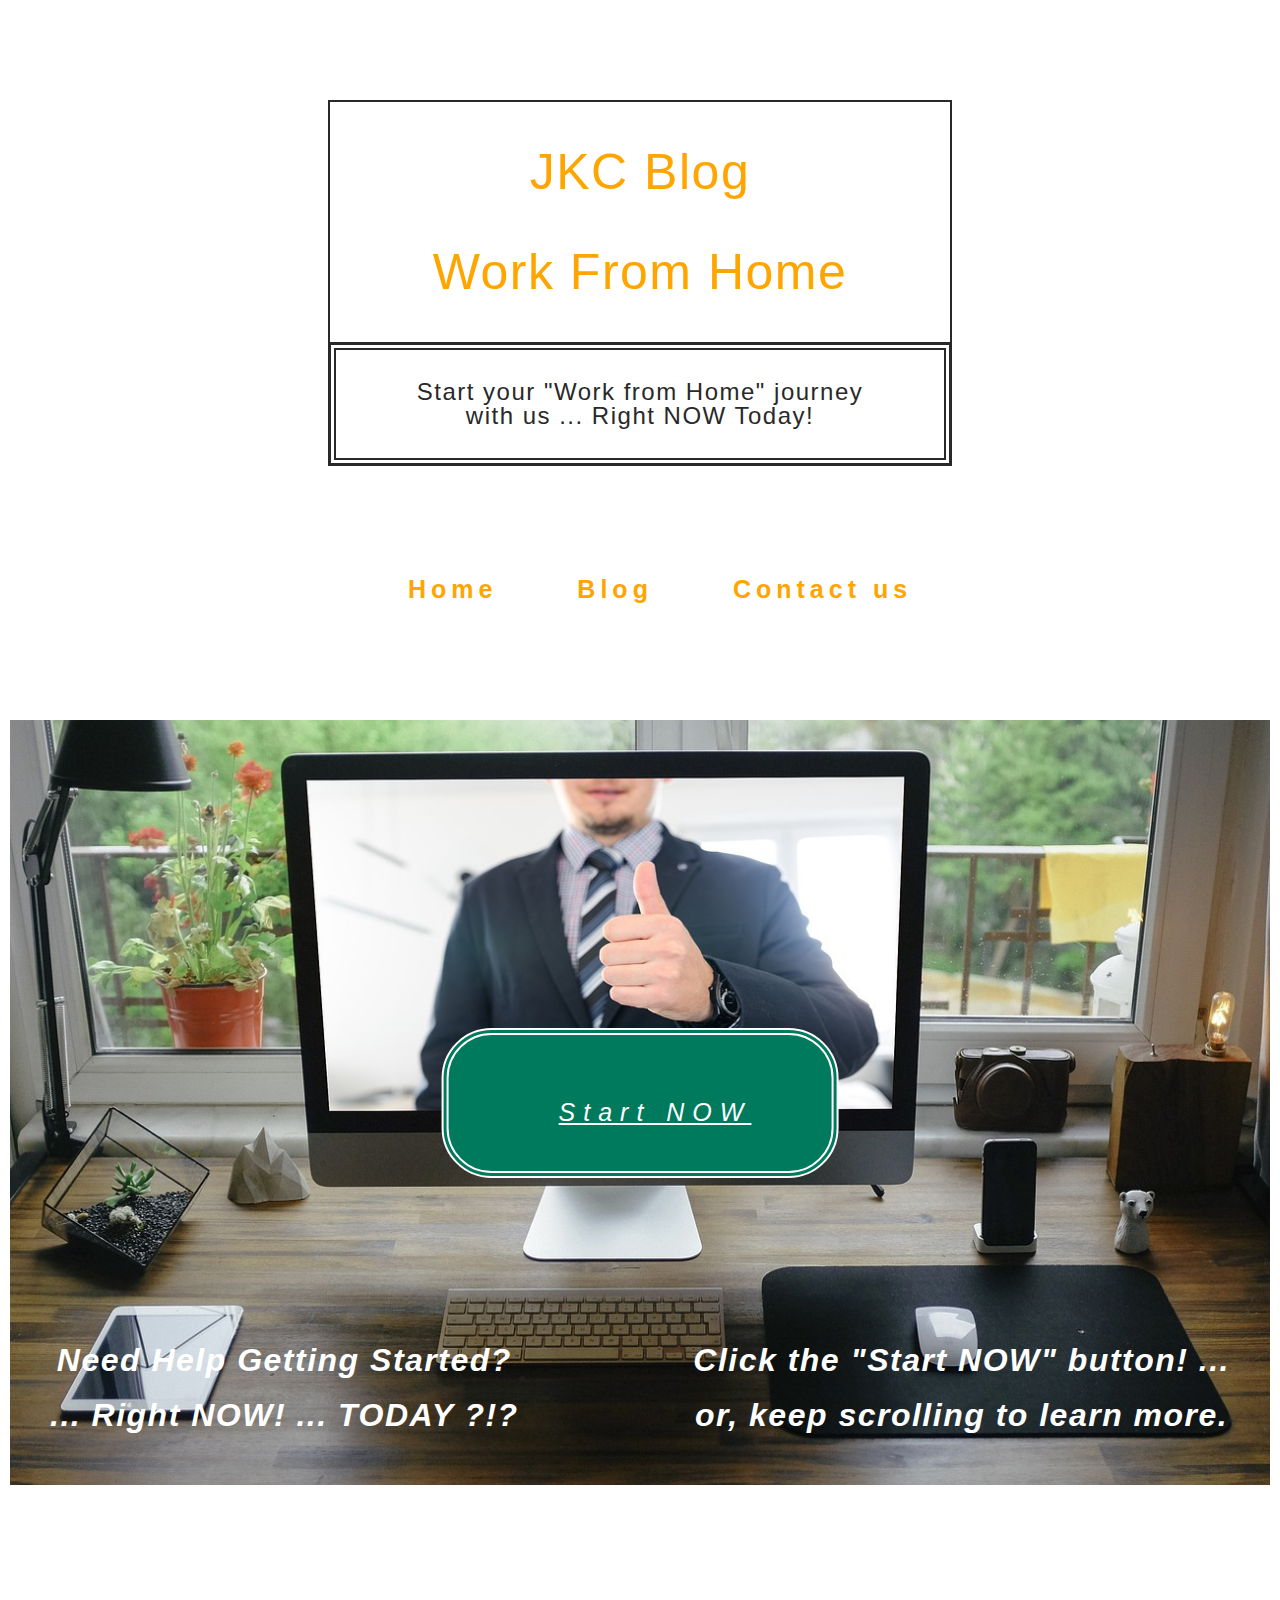
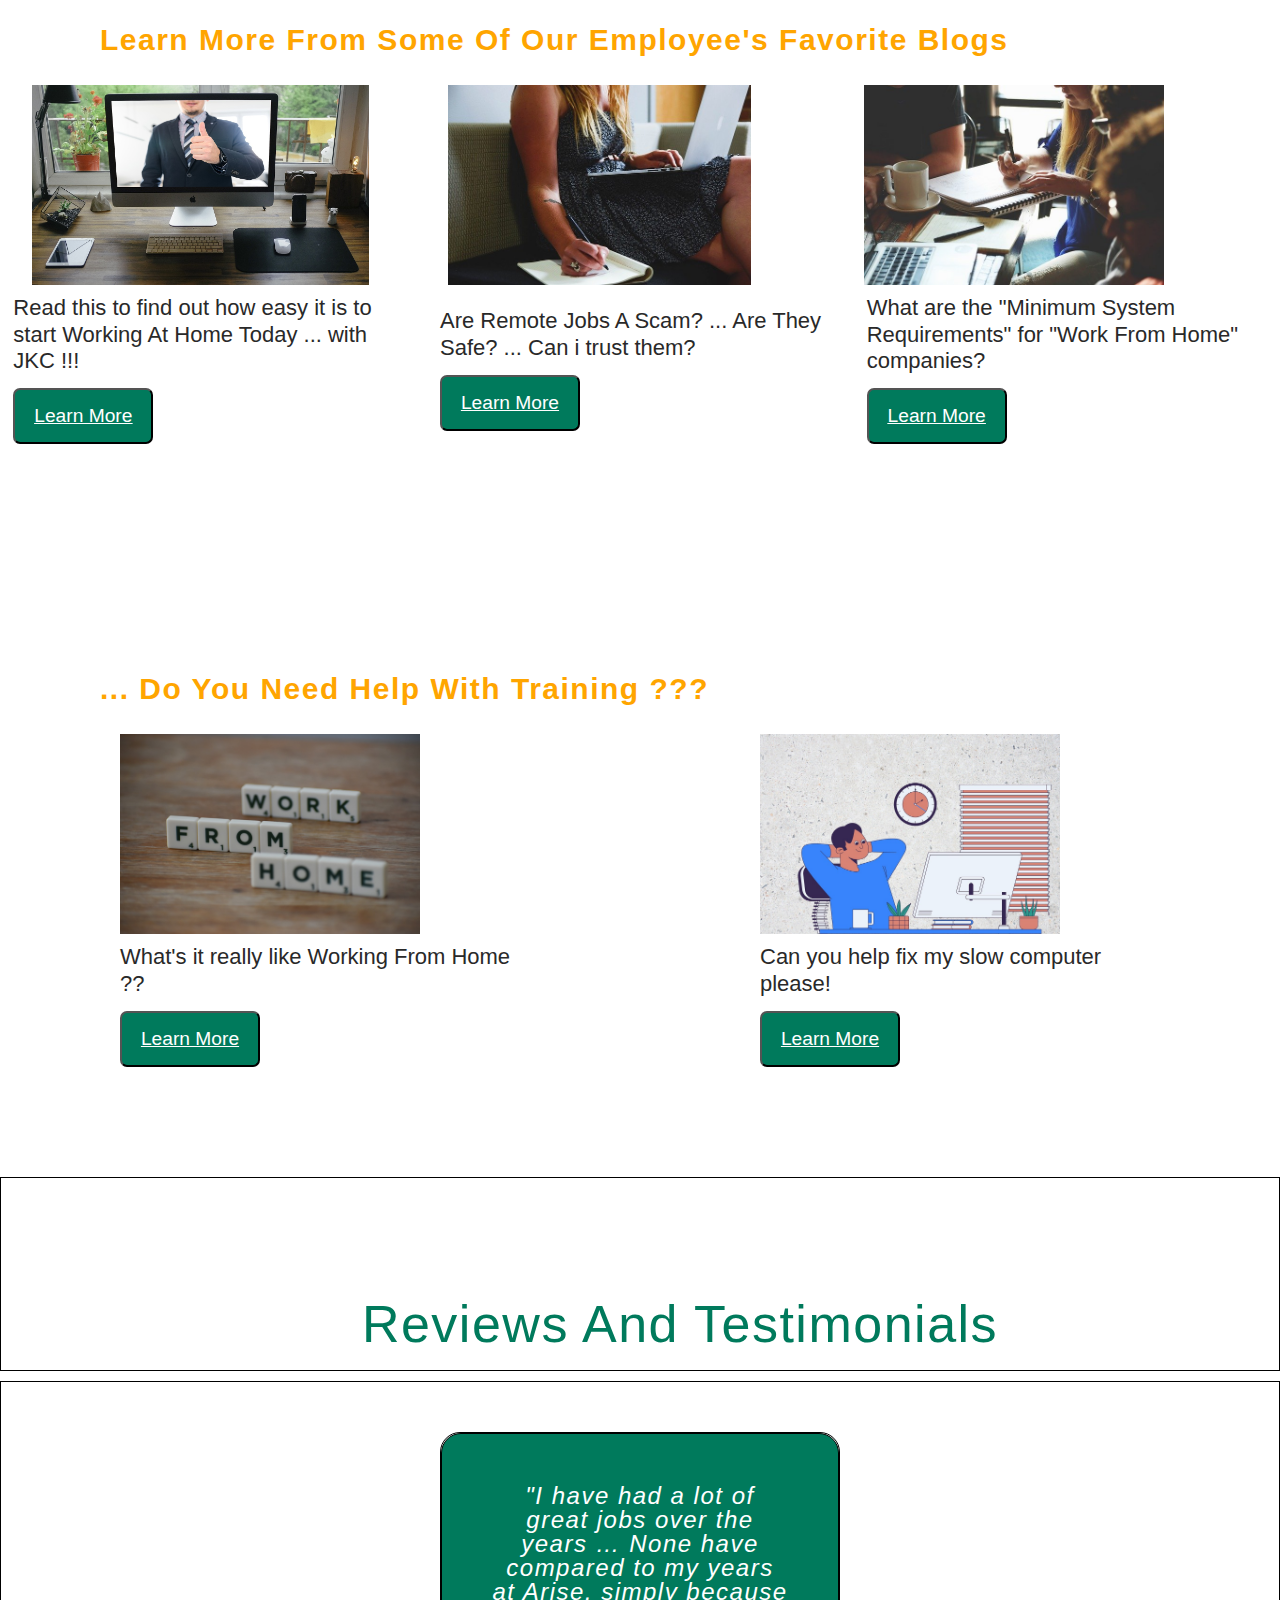
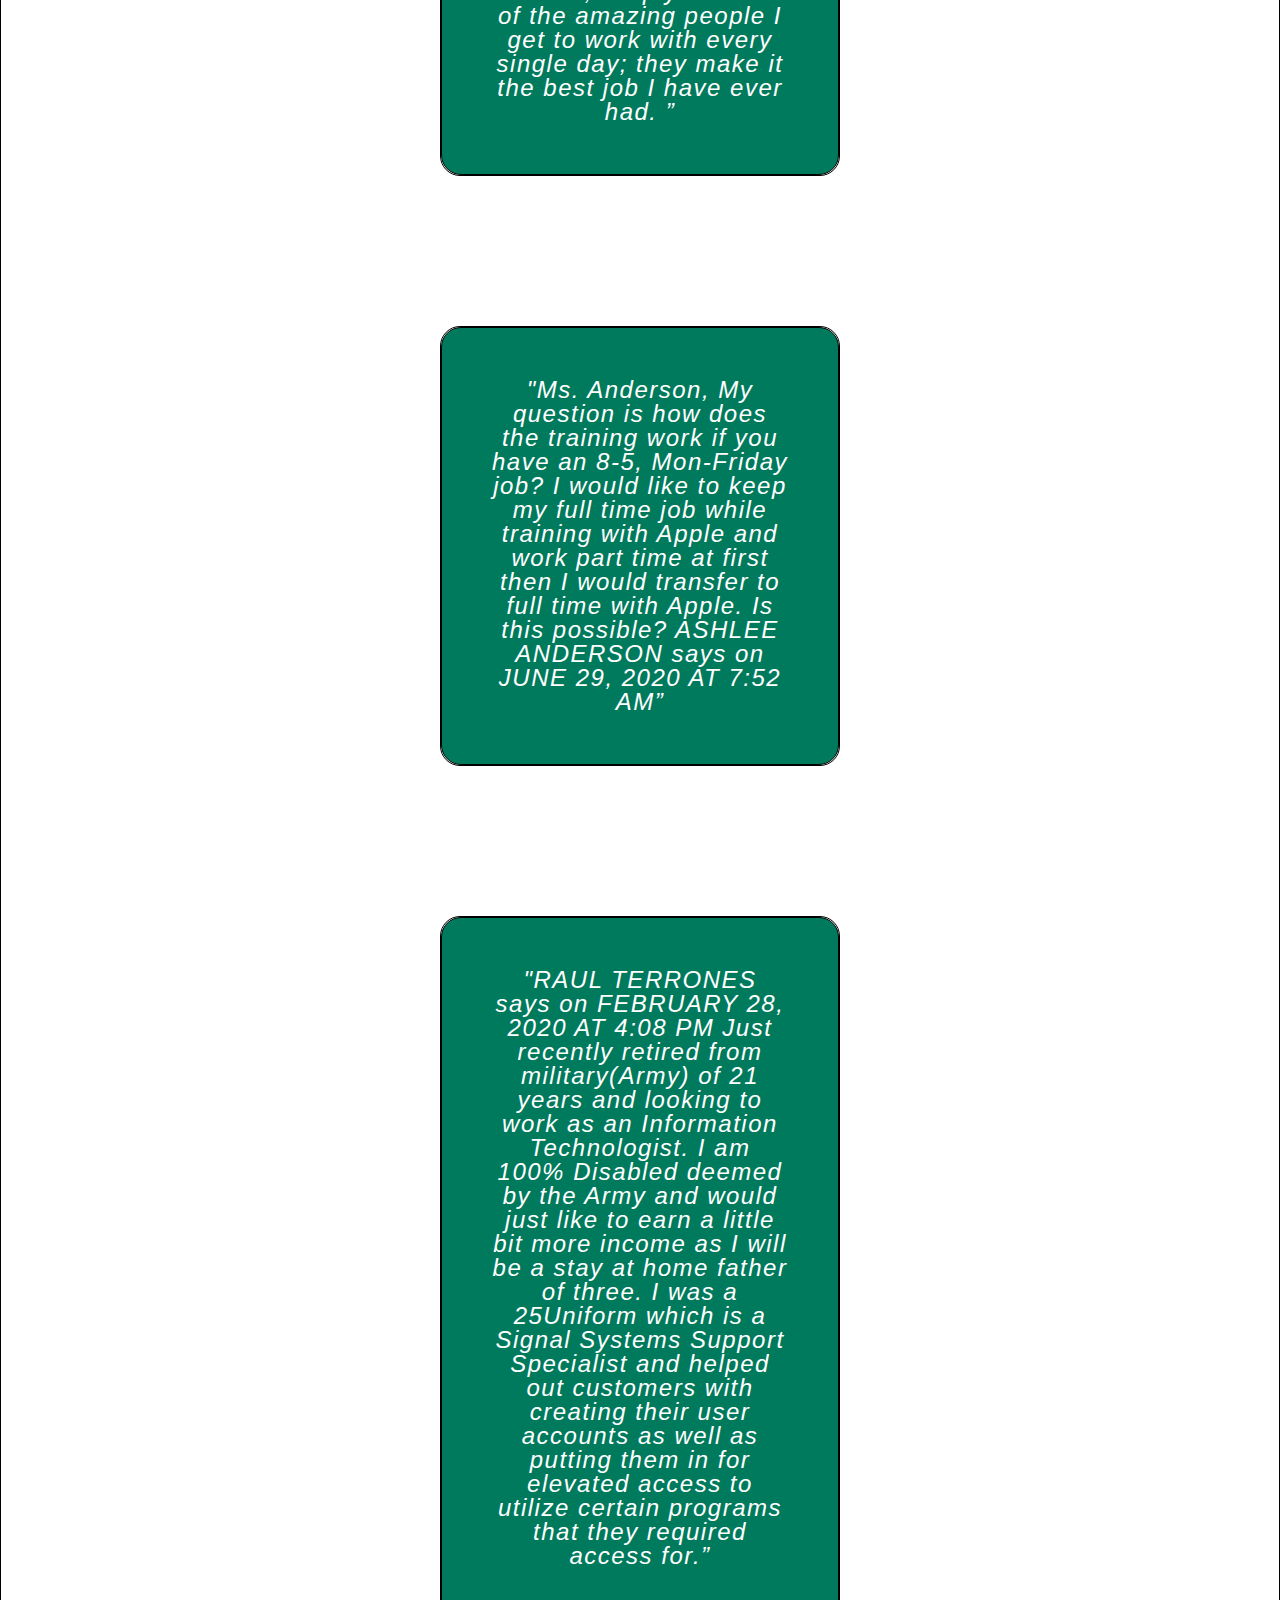
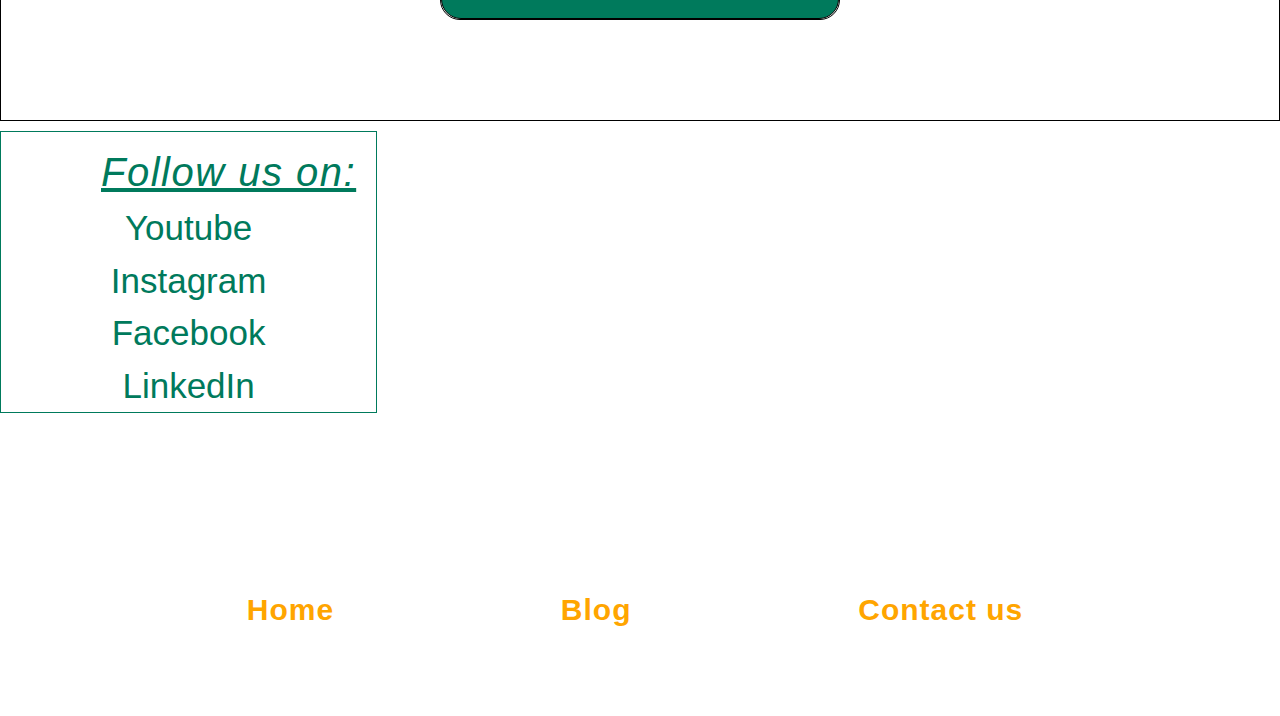
<file: index.html>
<!DOCTYPE html>
<html lang="en">
<head>
    <meta charset="UTF-8">
    <meta http-equiv="X-UA-Compatible" content="IE=edge">
    <meta name="viewport" content="width=device-width, initial-scale=1.0">

    <title>Blog website</title>

    <link rel="stylesheet" href="./public/css/sytle.css">
</head>

<body>
<!-- main container for the body window -->
<main class="main-container">

<!-- header-section-website name, website slogan, navbar links -->
<header class="top-header">
<!-- website name and slogan -->
  <section class="website-name">
    <h1>
      JKC Blog
      <br>Work From Home
    </h1>
      <p>
        Start your "Work from Home" journey
        <br> with us ... Right NOW Today!
      </p>
  </section>
<!-- end website name and slogan -->
<!-- navigation menu -->
  <nav class="navbar-links">
    <ul>
      <li>
        <a href="./index.html">
          Home
        </a>
      </li>
      <li>
        <a href="./blog.html">
          Blog
        </a>
      </li>
      <li>
        <a href="./contact-us.html">
          Contact us
        </a>
      </li>
    </ul>
  </nav>
<!-- end navigation menu -->
</header>
<!-- end header-section -->
<!-- hero image section -->
  <section class="hero-container">
    <!-- large hero image and a cta Start NOW buttom -->
    <img src="./public/images/work-from-home-9.jpg" 
    alt="Snow">
      <p class="bottom-left">Need Help Getting Started?
        <br> ... Right NOW! ... TODAY ?!?
      </p>
      <p class="bottom-right">Click the "Start NOW" button! ...
        <br>or, keep scrolling to learn more.
      </p>
    <article class="centered">    
        <button>
          <a href="./contact-us.html">
            <p><b><em>Start NOW</em></b></p>
         </a>
        </button>
    </article>
  </section>
<!-- end hero image section -->
<!-- start row 1 -->
   <h2>
    Learn more from some of our employee's favorite blogs 
   </h2>
    <!-- row-1 ... 3 images for 3 blog post columns -->
    <section class="image-row1-with-3columns">            
       <div class="image-box" id="one">
         <a href="blog.html">
            <img src="./public/images/work-from-home-9.jpg" alt="picture">
        </a>
      </div>
       <div class="image-box" id="two">
        <a href="blog.html">
            <img src="./public/images/work-from-home-1.jpg" alt="picture">
        </div>
       <div class="image-box" id="thr">
        <a href="blog.html">
            <img src="./public/images/work-from-home-2.jpg"
            alt="picture">
         </a>
        </div>
    </section>
    <section class="header-button-row1-with-3columns">
        <div class="text-box" id="one">
          <h4>
              Read this to find out how easy it is to 
              start Working At Home Today ... with JKC !!!
          </h4>
                <button class="button">
                  <a href="./blog.html">
                      Learn More
                  </a>
                </button>
        </div>
        <div class="text-box" id="two">
          <h4>
            Are Remote Jobs A Scam? ... Are They Safe? 
            ... Can i trust them?
          </h4>
          <button class="button">
            <a href="./blog.html">
                Learn More
            </a>
          </button>
        </div>
        <div class="text-box" id="thr">
          <h4>
            What are the "Minimum System Requirements" for
            "Work From Home" companies?
          </h4>
          <button class="button">
            <a href="./blog.html">
                Learn More
            </a>
          </button>
        </div>
    </section>
    <!-- end row 1 -->
   <!-- start row 2 ... 2 blog columns --> 
   <h2>
    ... Do you need help with training ???
   </h2>
  <section id=section2 class="image-row2-with-2columns">
      <div class="image-box" id="one">
      <a href="blog.html">
        <img src="./public/images/work-from-home-5.jpg" alt="picture">
      </a>
    </div>
    <div class="image-box" id="two">
      <a href="blog.html">
        <img src="./public/images/work-from-home-8.jpg" alt="picture">
      </a>
    </div>
 </section>
  <section class="header-button-row2-with-2columns"> 
      <div class="text-box" id="two">
        <h4>
          What's it really like Working From Home ??
        </h4>
        <button class="button">
          <a href="./blog.html">
              Learn More
          </a>
        </button>
      </div>
      <div class="text-box" id="thr">
          <h4>
            Can you help fix my slow computer please!
          </h4>
          <button class="button">
            <a href="./blog.html">
                Learn More
            </a>
          </button>
      </div>
 </section>
<!-- end row 2 ... 2 blog columns -->
 <!-- start row 3 ... reviews and textimonials -->
 <div class="review-header-row3-with-3columns">
   <h2>
      Reviews and Testimonials
  </h2>
</div>
    <section class="review-header-row3-with-3columns">
        <div class="text-box" id="one">
          <p>"I have had a lot of great jobs over the years … None have compared to my years at Arise, simply because of the amazing people I get to work with every single day; they make it the best job I have ever had. ”
          </p>
        </div>
        <div class="text-box" id="two">
          <p>"Ms. Anderson,

            My question is how does the training work if you have an 8-5, Mon-Friday job? I would like to keep my full time job while training with Apple and work part time at first then I would transfer to full time with Apple. Is this possible? ASHLEE ANDERSON says on JUNE 29, 2020 AT 7:52 AM”
          </p> 
        </div>
        <div class="text-box" id="thr">
          <p>"RAUL TERRONES says on FEBRUARY 28, 2020 AT 4:08 PM Just recently retired from military(Army) of 21 years and looking to work as an Information Technologist. I am 100% Disabled deemed by the Army and would just like to earn a little bit more income as I will be a stay at home father of three. I was a 25Uniform which is a Signal Systems Support Specialist and helped out customers with creating their user accounts as well as putting them in for elevated access to utilize certain programs that they required access for.”
          </p> 
        </div>
    </section>
    <!-- end row 1 -->
<!-- social-media-links row -->
 <nav class="social-media-links">
   <p><b><em><u>Follow us on:</u></em></b></p>
  <ul>
    <li>
      <a href="https://www.youtube.com">
        Youtube
      </a>
    </li>
    <li>
      <a href="https://www.Instagram.com">
        Instagram
      </a>
    </li>
    <li>
      <a href="https://www.Facebook.com">
        Facebook
      </a>
    </li>
    <li>
      <a href="https://www.linkedin.com">
        LinkedIn
      </a>
    </li>
  </ul>
</nav>
<!-- end social-media-links row -->
<!-- footer-links row -->
<footer class="footer-links">
    <ul>
      <li>
        <a href="./index.html">
          Home
        </a>
      </li>
      <li>
        <a href="./blog.html">
          Blog
        </a>
      </li>
      <li>
        <a href="./contact-us.html">
          Contact us
        </a>
      </li> 
    </ul>
</footer>
<!-- end footer-links row -->

</main>
<!-- end main container for the body window -->

</body>
</html>
</file>
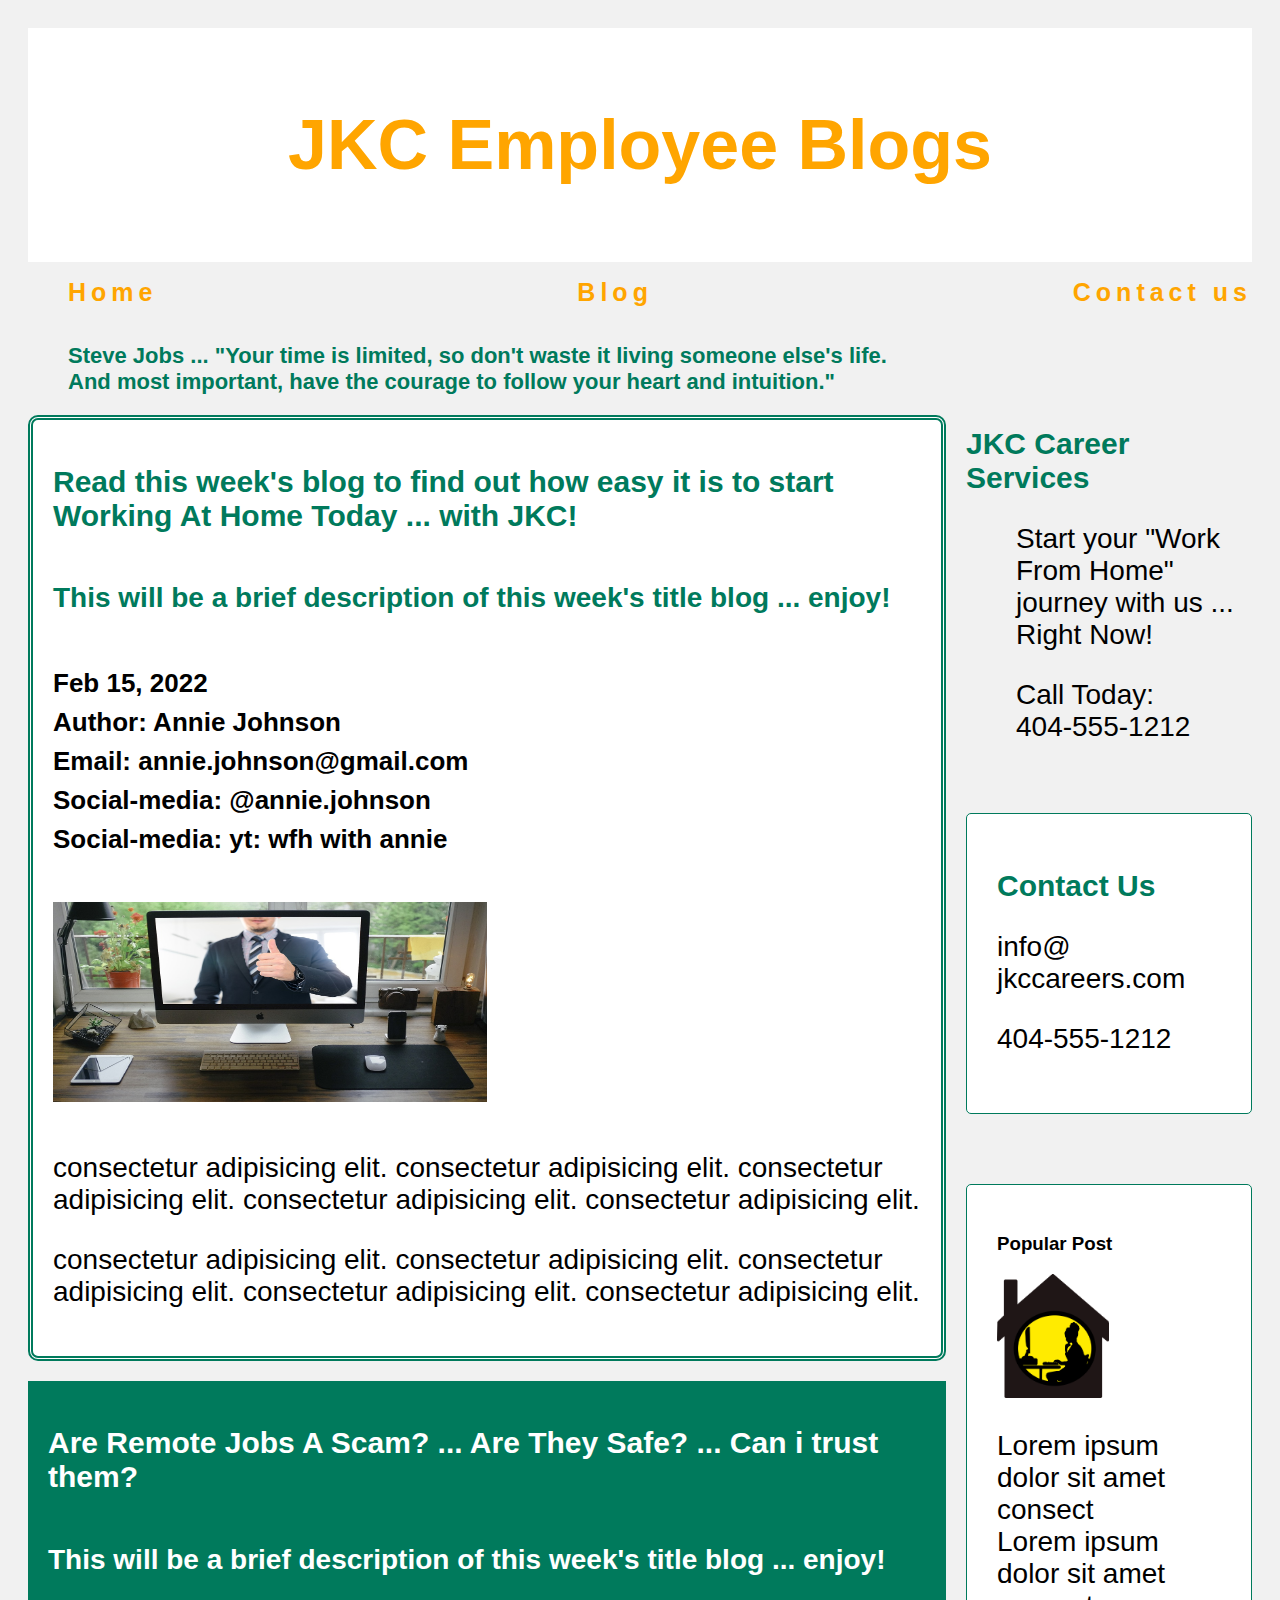
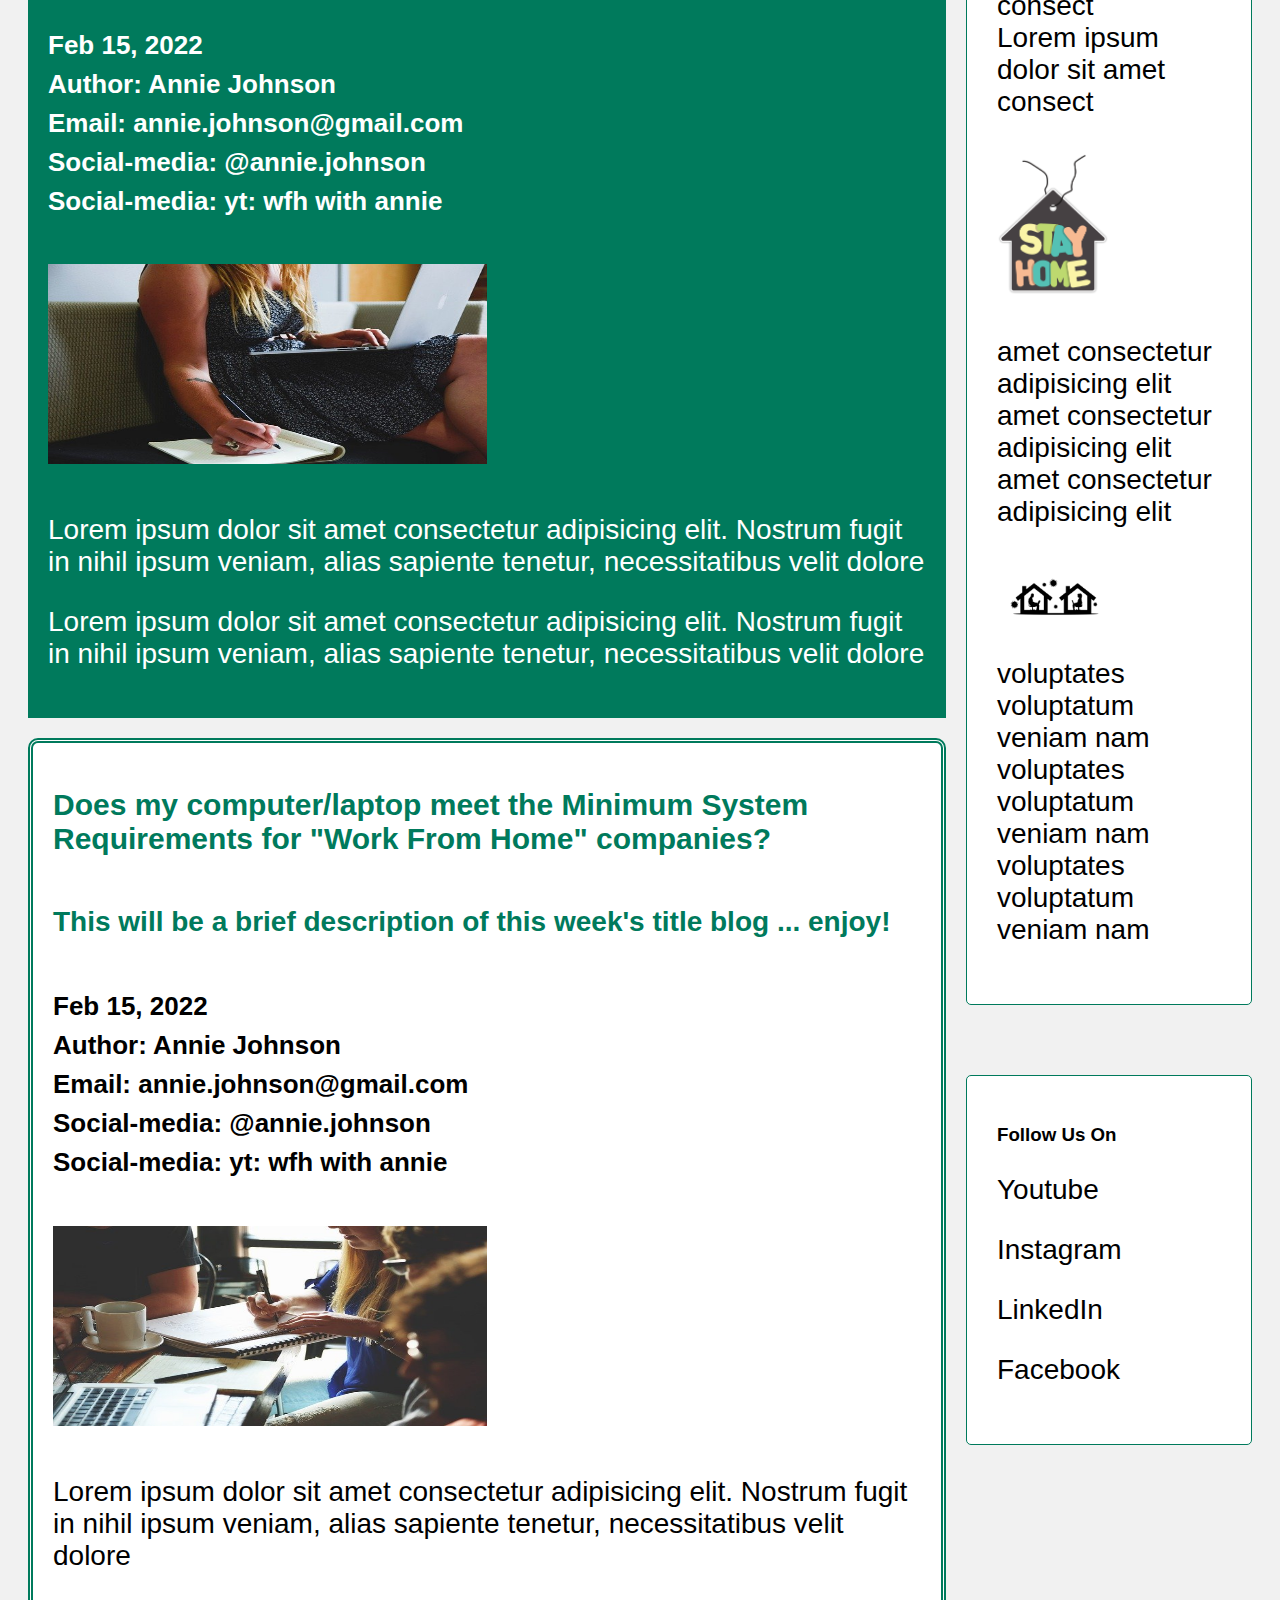
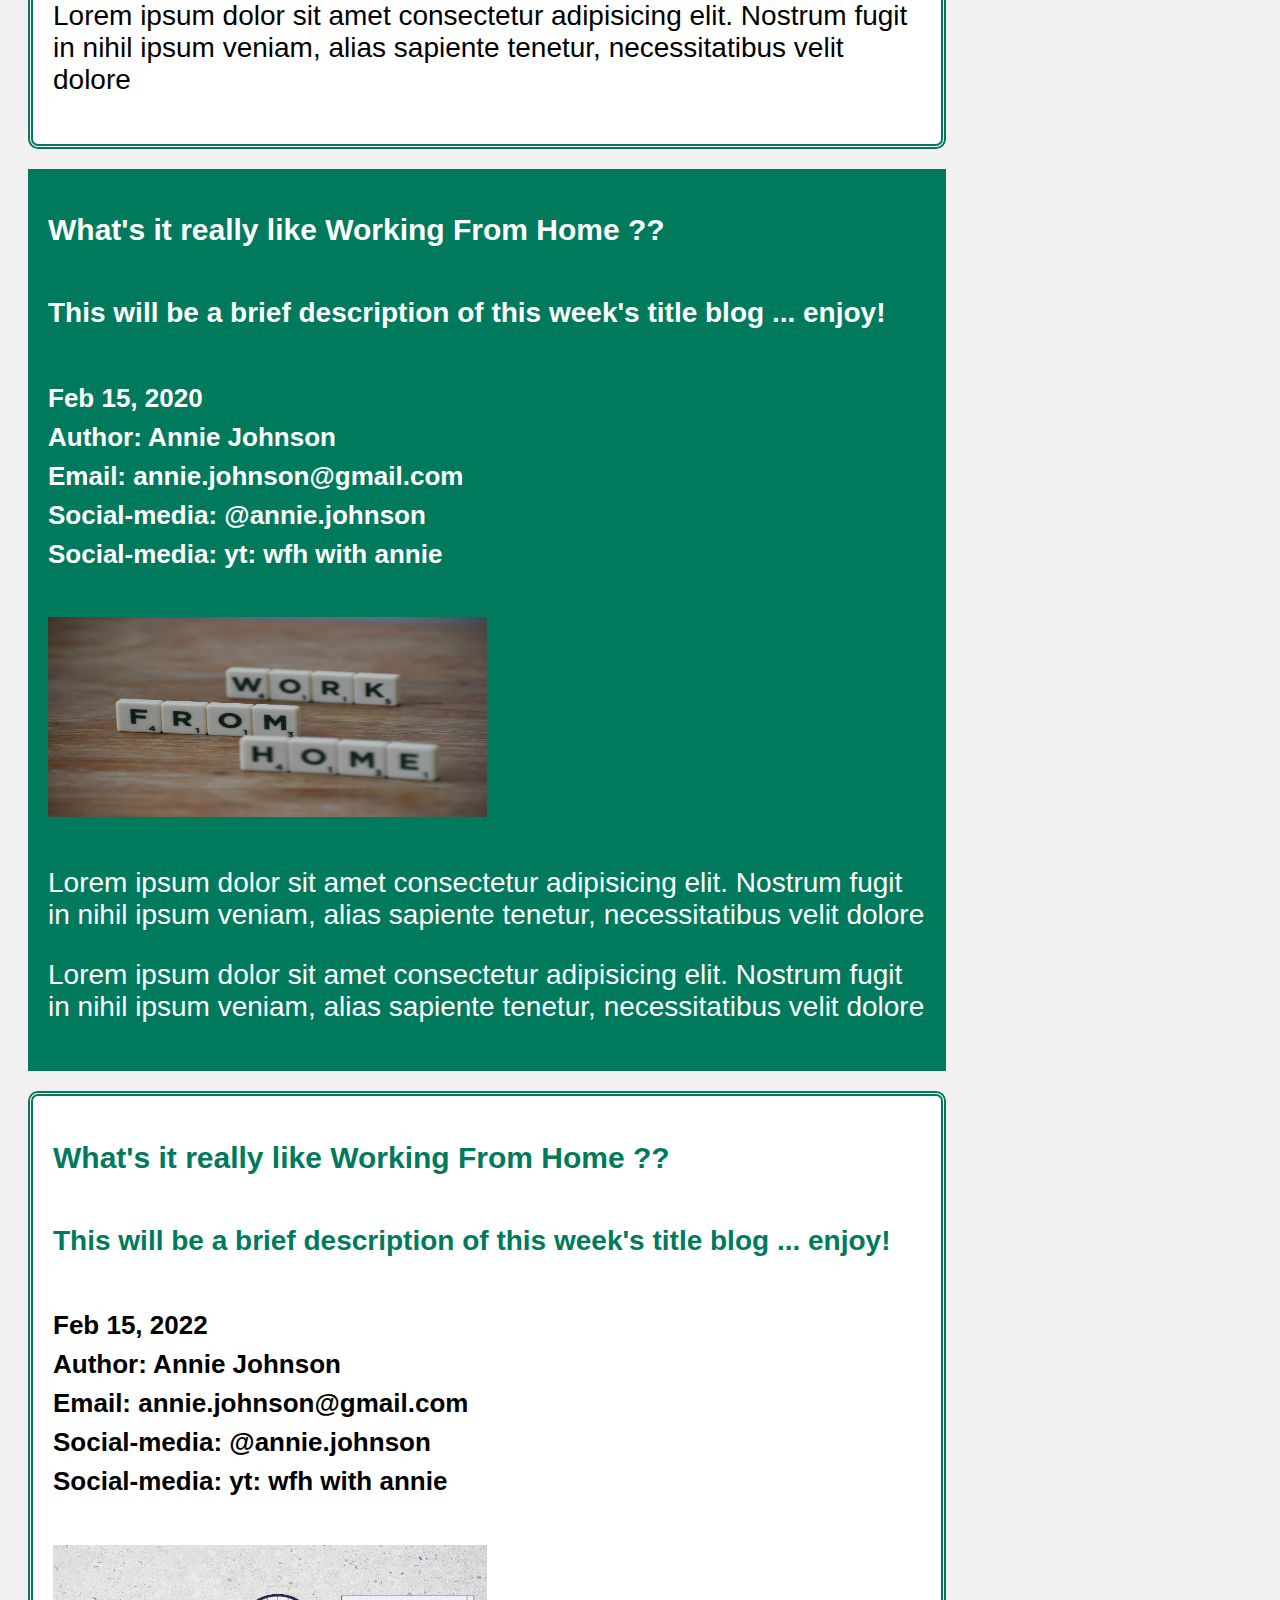
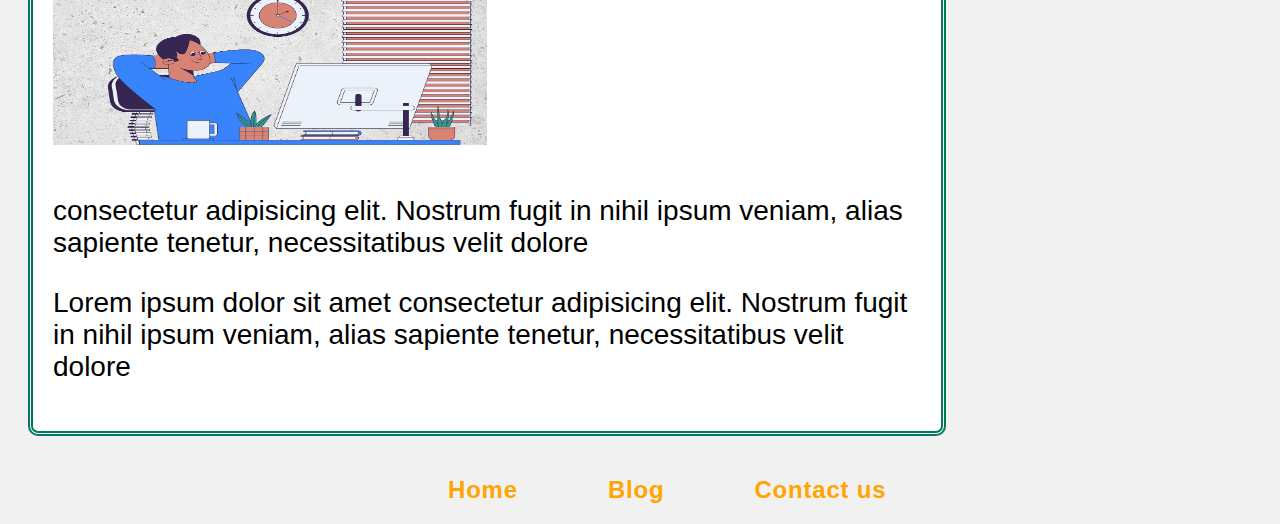
<file: blog.html>
<!DOCTYPE html>
<html lang="en">
<head>
    <meta charset="UTF-8">
    <meta http-equiv="X-UA-Compatible" content="IE=edge">
    <meta name="viewport" content="width=device-width, initial-scale=1.0">

    <link rel="stylesheet" href="./public/css/blog-post.css">

    <title>Blog Posts</title>
</head>

<body>
  <!-- the header's opening tag -->
  <div class="header">
    <h1>JKC Employee Blogs</h1>
  </div>
<!-- navigation menu -->
<nav class="navbar-links">
  <ul>
    <li>
      <a href="./index.html">
        Home
      </a>
    </li>
    <li>
      <a href="./blog.html">
        Blog
      </a>
    </li>
    <li>
      <a href="./contact-us.html">
        Contact us
      </a>
    </li>
  </ul>
</nav>
<!-- end navigation menu -->
</header>  

  <div class="row">
    <div class="leftcolumn">
          <blockquote cite="http://www.worldwildlife.org/who/index.html">          
          <h2 class="blockquote"> 
          Steve Jobs ... "Your time is limited, so don't waste it living someone else's life. And most important, have the courage to follow your heart and intuition."
        </h2>
          </blockquote>
          <div class="card-gray">
            <h2 class="title-gray">
              Read this week's blog to find out how easy it is to start Working At Home Today ... with JKC!
            </h2>
        <h5 class="title-description-gray">
          This will be a brief description of this week's title blog ... enjoy!
        </h5>
         
        <h5 class="stats-gray">
          Feb 15, 2022
          <br>Author: Annie Johnson
          <br>Email: annie.johnson@gmail.com
          <br>Social-media: @annie.johnson
          <br>Social-media: yt: wfh with annie
        </h5>
        <div class="post">
          <img src="./public/images/work-from-home-9.jpg"
           alt="wfh image">
        </div>
        <p>
          consectetur adipisicing elit. 
          consectetur adipisicing elit. 
          consectetur adipisicing elit. 
          consectetur adipisicing elit. 
          consectetur adipisicing elit. 
        </p>
        <p>
          consectetur adipisicing elit. 
          consectetur adipisicing elit. 
          consectetur adipisicing elit. 
          consectetur adipisicing elit. 
          consectetur adipisicing elit. 
        </p>
      </div>
      <div class="card-green">
        <h2 class="title-green">Are Remote Jobs A Scam?
          ... Are They Safe? ... Can i trust them?
        </h2>
        <h5 class=title-description-green>
          This will be a brief description of this week's title blog ... enjoy!
        </h5>
        <h5 class="stats-green">
          Feb 15, 2022
          <br>Author: Annie Johnson
          <br>Email: annie.johnson@gmail.com
          <br>Social-media: @annie.johnson
          <br>Social-media: yt: wfh with annie
        </h5>
        <div class="post">
          <img src="./public/images/work-from-home-1.jpg"
           alt=" wfh image">
        </div>
        <p>
          Lorem ipsum dolor sit amet consectetur adipisicing elit. Nostrum fugit in nihil ipsum veniam, alias sapiente tenetur, necessitatibus velit dolore  
        </p>
        <p>
          Lorem ipsum dolor sit amet consectetur adipisicing elit. Nostrum fugit in nihil ipsum veniam, alias sapiente tenetur, necessitatibus velit dolore  
        </p>  
      </div>
      <div class="card-gray">
        <h2  class="title-gray">Does my computer/laptop meet the
          Minimum System Requirements for
          "Work From Home" companies?          
        </h2>
        <h5 class="title-description-gray">
          This will be a brief description of this week's title blog ... enjoy!
        </h5>         
        <h5 class="stats-gray">
          Feb 15, 2022
          <br>Author: Annie Johnson
          <br>Email: annie.johnson@gmail.com
          <br>Social-media: @annie.johnson
          <br>Social-media: yt: wfh with annie
        </h5>
        <div class="post">
          <img src="./public/images/work-from-home-2.jpg"
           alt=" wfh image">
        </div>
        <p>
          Lorem ipsum dolor sit amet consectetur adipisicing elit. Nostrum fugit in nihil ipsum veniam, alias sapiente tenetur, necessitatibus velit dolore  
        </p>
        <p>
          Lorem ipsum dolor sit amet consectetur adipisicing elit. Nostrum fugit in nihil ipsum veniam, alias sapiente tenetur, necessitatibus velit dolore  
        </p>  
      </div>
      <div class="card-green">
        <h2 class="title-green">What's it really like Working From Home ??
        </h2>
        <h5 class="title-description-green">
          This will be a brief description of this week's title blog ... enjoy!
        </h5>         
        <h5 class="stats-green">
          Feb 15, 2020
          <br>Author: Annie Johnson
          <br>Email: annie.johnson@gmail.com
          <br>Social-media: @annie.johnson
          <br>Social-media: yt: wfh with annie
        </h5>
        <div class="post">
          <img src="./public/images/work-from-home-5.jpg"
           alt=" wfh image">
        </div>
        <p>
          Lorem ipsum dolor sit amet consectetur adipisicing elit. Nostrum fugit in nihil ipsum veniam, alias sapiente tenetur, necessitatibus velit dolore  
        </p>
        <p>
          Lorem ipsum dolor sit amet consectetur adipisicing elit. Nostrum fugit in nihil ipsum veniam, alias sapiente tenetur, necessitatibus velit dolore  
        </p>  
      </div>

      <div class="card-gray">
        <h2 class="title-gray">What's it really like Working From Home ??
        </h2>
        <h5 class="title-description-gray">
          This will be a brief description of this week's title blog ... enjoy!
        </h5>         
        <h5 class="stats-gray">
          Feb 15, 2022
          <br>Author: Annie Johnson
          <br>Email: annie.johnson@gmail.com
          <br>Social-media: @annie.johnson
          <br>Social-media: yt: wfh with annie
        </h5>
        <div class="post">
          <img src="./public/images/work-from-home-8.jpg"
           alt=" wfh image">
        </div>
        <p>
          consectetur adipisicing elit. Nostrum fugit in nihil ipsum veniam, alias sapiente tenetur, necessitatibus velit dolore  
        </p>
        <p>
          Lorem ipsum dolor sit amet consectetur adipisicing elit. Nostrum fugit in nihil ipsum veniam, alias sapiente tenetur, necessitatibus velit dolore  
        </p>  
      </div>
    </div>
    <div class="rightcolumn">
    <!-- begin website name and slogan container -->
      <div class="website-name">
        <!-- <a href="#"> -->
          <h2>JKC Career Services</h2>
        <!-- </a> -->
        <p class="website-slogan">
          Start your "Work From Home" journey with us ... Right Now!
        </p>
        <p class="website-slogan">
          Call Today: 
          <br>404-555-1212
        </p>
      </div>
    <!-- end website name and slogan container -->
      <div class="card">
        <h2>Contact Us</h2>
        <p>info@
          <br>jkccareers.com</p>
        <p>404-555-1212</p>
      </div>
      <div class="card">
        <h3>Popular Post</h3>
        <div class="">
          <img src="./public/images/work-from-home-7.png"
          width="200" height="200" alt="image">
          <p>
            Lorem ipsum dolor sit amet consect
            <br>Lorem ipsum dolor sit amet consect
            <br>Lorem ipsum dolor sit amet consect
          </p>
          <img src="./public/images/work-from-home-4.png"
          width="200" height="200" alt="image">
          <p>
            amet consectetur adipisicing elit
            <br>amet consectetur adipisicing elit
            <br>amet consectetur adipisicing elit
          </p>
          <img src="./public/images/work-from-home-6.png"
          width="200" height="200" alt="image">
          <p>
            voluptates voluptatum veniam nam
            <br>voluptates voluptatum veniam nam
            <br>voluptates voluptatum veniam nam
          </p>
        </div>
      </div>
      <div class="card">
        <h3>Follow Us On</h3>
        <p>Youtube</p>
        <p>Instagram</p>
        <p>LinkedIn</p>
        <p>Facebook</p>
      </div>
    <!-- closing tag ... the right column has 3 cards -->
    </div>  
  <!-- the header's closing tag -->
  </div>
</div class="main-container">
<!-- footer -->
  <footer>
      <li>
        <a href="index.html">
          Home
        </a>
      </li>
      <li>
        <a href="blog.html">
          Blog
        </a>
      </li>
      <li>
        <a href="./contact-us.html">
          Contact us
        </a>
      </li>
    </footer>
<!-- </footer> -->
  </div>

</body>
</html>
</file>
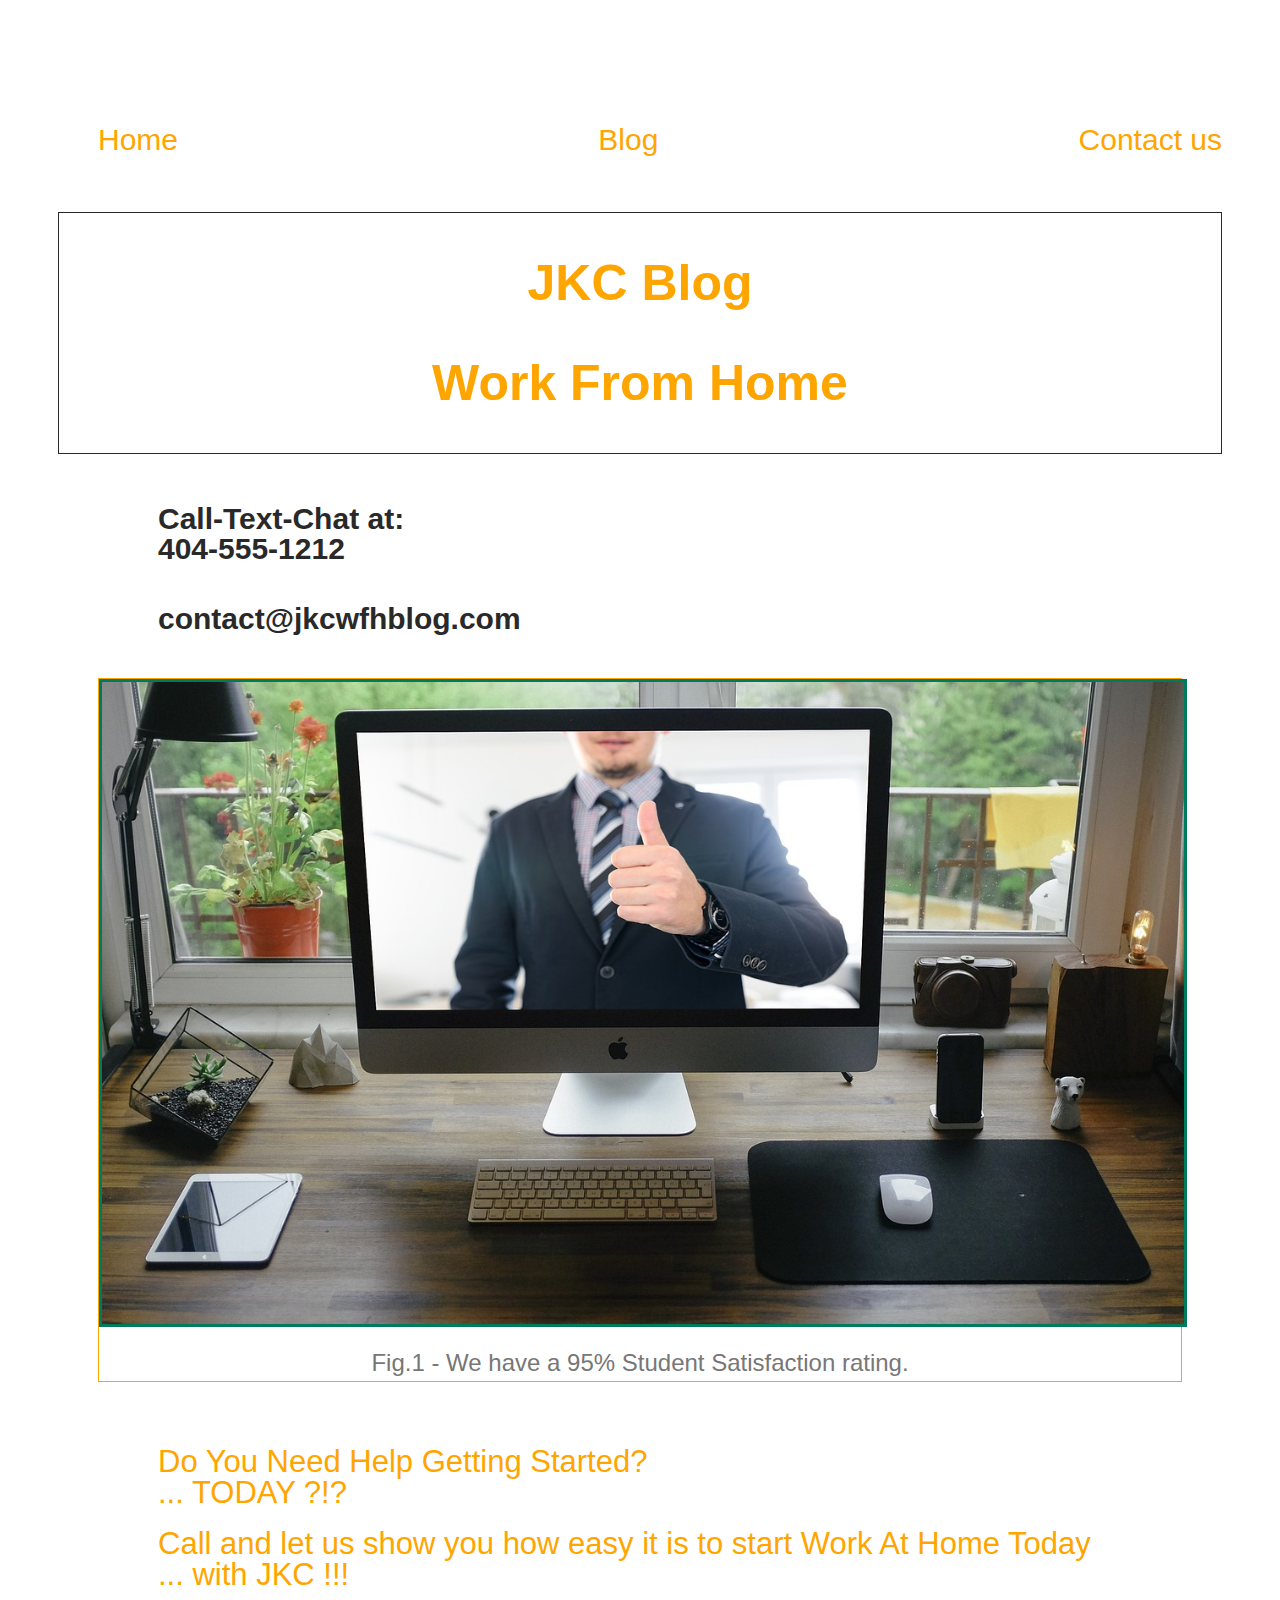
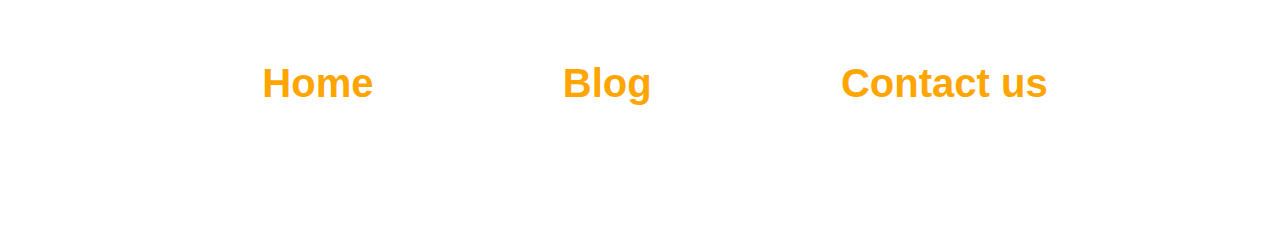
<file: contact-us.html>
<!DOCTYPE html>
<html lang="en">
<head>
    <meta charset="UTF-8">
    <meta http-equiv="X-UA-Compatible" content="IE=edge">
    <meta name="viewport" content="width=device-width, initial-scale=1.0">
    <title>Contact Us</title>
    <link rel="stylesheet" href="./public/css/contact-us.css">
</head>

<body>
<!-- navigation menu -->
<nav class="navbar-links-contact">
    <ul>
      <li>
        <a href="./index.html">
          Home
        </a>
      </li>
      <li>
        <a href="./blog.html">
          Blog
        </a>
      </li>
      <li>
        <a href="./contact-us.html">
          Contact us
        </a>
      </li>
    </ul>
  </nav>
  <!-- end navigation menu -->
  <section>
        <h1>
          JKC Blog
          <br>
          Work From Home
        </h1>
        <h2>
           Call-Text-Chat at:
           <br> 404-555-1212
        </h2>
        <h3>
            contact@jkcwfhblog.com
        </h3>
        <figure>
          <img src="./public/images/work-from-home-9.jpg" alt="image">
          <figcaption>
            Fig.1 - We have a 95% Student Satisfaction rating.
          </figcaption>
        </figure>
        <p>Do You Need Help Getting Started? 
          <br>... TODAY ?!? 
        </p>
        <p>
        Call and let us show you how easy it is to start Work At Home Today
        <br> ... with JKC !!! 
        </p>
      </section>
<!-- footer link -->
<footer class="footer-contact">
    <ul>
      <li>
        <a href="./index.html">
          Home
        </a>
      </li>
      <li>
        <a href="./blog.html">
          Blog
        </a>
      </li>
      <li>
        <a href="./contact-us.html">
          Contact us
        </a>
      </li>
    </ul>
</footer>
  <!-- end footer -->
</file>
<file: public/css/sytle.css>
@import "./header.css";
@import "./footer.css";
@import "./blog-post.css";
@import "./contact-us.css";

*{
  box-sizing: border-box;
}
body{
    margin: 0px;
    padding: 0px;
    font-family: Arial, Helvetica, sans-serif;
    background-color: #fff;
  }  
  .main-container {    
    display: grid;
    max-width: fit-content;
    grid-gap: 10px;    
    margin: 0 auto; 
  }
/* the hero image container */
  .hero-container {
    margin: 0px;
    padding: 0px;
    position: relative;
    text-align: center;
    color: #fff;
    font-family: Arial, Helvetica, sans-serif;
  }
  .hero-container img {    
    max-width: 100%;
    padding: 10px;
  }
  .centered {
    position: absolute;
    top: 50%;
    left: 50%;
    transform: translate(-50%, -50%);
  }
  .hero-container .centered button {
    border: 7px double #fff;
    border-radius: 50px;
    width: 100%;
    height: 150px;
    padding: 10px;
  }
  .hero-container .centered button a {
    text-decoration: none;
  }
  .hero-container .centered button a p {
    text-decoration: none;
    font-size: 25px;
    color: #fff;
    font-style: normal;
    letter-spacing: 8px;    
    margin-right: 50px;
  }
  .bottom-left {
    position: absolute;
    bottom: 38px;
    left: 35px;
  }
  .hero-container .bottom-left {
    color: #fff;
    font-size: 32px;
    font-weight: 600;
    line-height: 1.7;
    padding: 15px; 
  }
  .bottom-right {
    position: absolute;
    bottom: 38px;
    right: 35px;
  }
  .hero-container .bottom-right {
    color: #fff;
    font-size: 32px;
    font-weight: 600;
    line-height: 1.7;
    padding: 15px;
  }
/* all styling tags */
  h1{
      letter-spacing:1.5px;
  }
  h2{ 
      text-align: left;
      font-size: 30px;
      font-weight: bold;
      text-transform: capitalize;
      letter-spacing: 1.5px;
      color: orange;
      margin-top: 70px;
  }
  h3{
      color: orange;
      text-align:c;
      font-size: 20px;
      font-style:italic;
      font-weight:100;
      letter-spacing:2.5px; 
  }
  h4 {
    color: #292929;
    font-size: 22px;
    margin: 0px;
    padding: 0px;
    text-align: left;
    font-weight:400;
    line-height:1.2;
  }
  p{
      color: #000;
      font-size:10px;
      text-align:center;
      font-style:italic;
      font-weight:100;
      letter-spacing:1.5px;
  }
  a {
    margin: 0px;
    padding: 0px; 
  }
  /* all buttons */  
  button {
    color: #fff; 
    background-color: #007A5C; 
    border-radius: 7px; 
    width: 35%; 
    padding: 15px; 
    font-size: 1.2rem; 
    text-decoration: underline;
  }
  button a {
    color: #fff;
  } 
  /* row 1 styling */  
  .image-row1-with-3columns {
    display:flex;
    flex-direction: row;
    flex-wrap: wrap;
    align-items: stretch; 
    justify-content: space-evenly;
  }
  .image-row1-with-3columns .image-box a img {
    width:"400px";
    height:"200"; 
  }
  img {
    width: fit-content;
  } 
  .text-box{
    width:400px; 
  }
  .text-box p{
      font-size:16px;
  }
  #one{
    order: 1;
  }
  #two{
    order:2;
  }
  #thr{
    order:3;
  }
  .header-button-row1-with-3columns {
    display:flex;
    flex-direction: row;
    flex-wrap: wrap;
    align-items: center; 
    justify-content:space-around;
  }
  .image-box{
    width:400px;
    height:200px;
  }
  .text-box{
    width:400px; 
    margin-bottom: 100px;
  }
  .text-box p{
      font-size:16px;
  }
  #one{
    order: 1;
  }
  #two{
    order:2;
  }
  #thr{
    order:3;
  }
  /* row 2 styling */
  .image-row2-with-2columns {
    display:flex;
    flex-direction: row;
    flex-wrap: wrap;
    align-items: center; 
    justify-content:space-around;
  }
  #section2 .image-box{
    width:400px; 
  }
  #section2 .text-box{
    width:400px; 
    margin-bottom:100px;
  }
  #section2 .text-box p{
    font-size:18px;
    text-align:center;
    margin:0px;
    padding:0px;
  }
  #section2 #one{
    order:1;
  }
  #section2 #two{
    order:2;
  }
  #section2 #thr{
    order:3;
  }
  .header-button-row2-with-2columns {
    display:flex;
    flex-direction: row;
    flex-wrap: wrap;
    align-items: center; 
    justify-content:space-around;
  }
  #section2 .image-box{
    width:400px; 
  }
  #section2 .text-box{
    width:400px; 
    margin-bottom:100px;
  }
  #section2 .text-box p{
      font-size:18px;
      text-align:center;
      margin:0px;
      padding:5px;
  }
  #section2 #one{
    order:1;
  }
  #section2 #two{
    order:2;
  }
  #section2 #thr{
    order:3;
  }
/* row 3 reviews and testimonials */
  .review-header-row3-with-3columns { 
    display:flex;
    flex-direction: column; 
    align-items: center; 
    justify-content:space-evenly;
    border: 1px solid black;
  }
  .review-header-row3-with-3columns h2 {
    color: #007A5C;
    font-size: 52px;
    font-weight: 400;
    text-align: center;
  }
  .review-header-row3-with-3columns .text-box {
    margin-bottom: 100px;
    max-width: fit-content;
    display:flex;
    flex-direction: column;
    flex-wrap: wrap;
    align-items: center; 
    justify-content:space-evenly;
    border: 1px solid black;
    border-radius: 20px;
    margin-top: 50px;
  }
  .review-header-row3-with-3columns p {
    font-size:24px;
    width:100%;
    background-color:#007A5C;
    color: #fff;
    padding: 50px;
    border: 1px solid black;
    border-radius: 20px;
}

/* SMARTPHONE SCREEN */
@media only screen and (max-width: 767px) {
  body {
    background-color: #fff;
  }  
  .hero-container .centered button {
    display: none; 
  } 
  .hero-container .bottom-left {
    display: none; 
  }
  .hero-container .bottom-right {
    display: none; 
  }
  .main-container {
    margin: 10px;
    /* padding: 10px; */
  }
  h2 {
    text-align: start;
    padding: 10px 10px 30px ;
    font-size: 25px;
  }
  h4 {
    color: #292929;
  }
  .website-name p {
    color: #292929;
    border: 5px double #292929;
  }
}

/* TABLET SCREEN */
@media only screen and (min-width: 768px) 
and (max-width: 1000px) {
  body {
    background-color: #000;
  } 
  .hero-container .centered button {
    display: none; 
  } 
  .hero-container .bottom-left {
    display: none; 
  }
  .hero-container .bottom-right {
    display: none; 
  }
  h2 {
    text-align: start;
    padding: 10px 10px 30px ;
  }
  h4 {
    color: #fff;
  }
  .website-name p {
    color: #fff;
    border: 7px double #fff;
  }
}
</file>
<file: public/css/blog-post.css>
*{
    box-sizing: border-box;
}
body {
  font-family: Arial;
  padding: 20px;
  background: #f1f1f1;
}
.header {
  padding: 30px;
  font-size: 40px;
  text-align: center;
  background: white;
  color: orange;
}
.blockquote {
  margin: 0px;
  padding: 0px; 
  color: #007A5C;
  font-size: 22px;
}
.navbar-links {
  width: 100%; 
  margin-bottom: 20px;
}
.navbar-links ul {
  display: flex;
  flex-direction: row;
  justify-content: space-between;
  width: 100%;
}
.navbar-links ul li {
  list-style: none;
}
.navbar-links ul li a {
  letter-spacing: 5px;
  font-weight: bold;
  color: orange;
  text-decoration: none;
  font-size: 25px; 
} 
.leftcolumn {
  float: left;
  width: 75%;
}
.rightcolumn {
  float: left;
  width: 25%;
  padding-left: 20px;
}
h1 {
    font-size: 70px;
    color: orange;
}
h2 {
    color: #007A5C;
    font-size: 30px;
}  
h5 {
    color: #007A5C;
    font-size: 16px;
    line-height: 1.5;
}
p {
  font-size: 28px;
}
img {
  width: 50%;
  height: 100%;
}
.title-gray {
  color: #007A5C;
}
.title-description-gray {
    color: #fff;
    font-size: 28px;
    line-height: 1.35;
    color: #007A5C;
}
.stats-gray {
    color: #000;
    font-size: 26px;
    font-family: Arial, Helvetica, sans-serif;
}
.title-green {
    color: #fff;
}
.title-description-green {
    color: #fff;
    font-size: 28px;
    line-height: 1.35;
}
.stats-green {
    color: #fff;
    font-size: 26px;
    font-family: Arial, Helvetica, sans-serif;
}
.post {
    height:200px;
    width:100%;
    margin-bottom: 50px;
} 
.card {
  border: 1px solid #007A5C;
  border-radius: 5px;
  background-color: #fff;
  padding: 30px;
  margin-top: 70px;
  margin-bottom: 50px;
}
.card-gray {
  background-color: #fff;
  border: 5px double #007A5C;
  border-radius: 10px;
  color: #000;
  padding: 20px;
  margin-top: 20px;
}
.card-green {
  background-color: #007A5C;
  color: #fff;
  padding: 20px;
  margin-top: 20px;
}
/* clear floats after the columns */
.row:after {
  content: "";
  display: table;
  clear: both;
}
.website-name {
  margin-top: 100px;
}
.website-name a {
  text-decoration: none;
  text-align: center;
}
.website-name a h1 {
  font-size: 40px;
}
.website-name a h1 p {
  font-size: 18px;
  text-align: left;
  margin-left: 50px;
}
.website-slogan {
  font-size: 28px;
  text-align: left;
  margin-left: 50px;
}
footer {
  text-align: center;
  background-color: none;
  margin-top: 20px;
  margin-left: 400px;
}
footer li {
  margin-right: 50px;
  list-style: none;
  font-size: 20px;
  float: left;
  padding: 20px;
}
footer a {
  font-weight: bolder;
  letter-spacing: .05rem;
  font-size: 1.5rem;
  color: orange;
  text-decoration: none;
}

/* SMARTPHONE SCREEN */
@media only screen and (max-width: 700px) {
    body {
      background-color: #fff;
      border: 3px solid orange;
      border-radius: 10px;
    }
    footer {
      display: none;
    }
    .blockquote {
      margin: 0px;
      padding: 0px; 
      color: #007A5C;
      font-size: 22px;
    }
    .leftcolumn {
      float: left;
      width: 100%;
    }
    .rightcolumn {
      display: none; 
    }
    .header {
      margin: 0px;
      padding: 0px;
      font-size: 70px;
      text-align: center; 
      color: orange;
    }
    .navbar-links ul {
      display: flex;
      flex-direction: row;
      justify-content: space-evenly;
      width: 100%;
    }
    .navbar-links ul li a {
      margin: 0px;
      padding: 0px;
      font-weight: bold;
      color: orange;
      text-decoration: none;
      font-size: 22px; 
    }        
    h1 {
      font-size: 30px;
      color: orange;
    }
    p {
      color: #007A5C;
      font-size: 22px;
      line-height: 1;
      color: #fff;
    }
    .card-gray {
      background-color: #fff;
      padding: 10px;
    }    
    .card-gray p {
      color: #007A5C;
    }
    .title-gray {
      color: #007A5C;
      font-size: 25px;
      line-height: 1;
    }
    .title-description-gray {
      color: #007A5C;
      font-size: 22px;
      line-height: 1;
    }
    .stats-gray {
      color: #007A5C;
      font-size: 18px;
      line-height: 1.5;
    }
    .card-green {
      background-color: #007A5C;
      padding: 10px;
    }    
    .card-green p {
      color: #fff;
    }
    .title-green {
      color: #fff;
      font-size: 25px;
      line-height: 1;
    }
    .title-description-green {
      color: #fff;
      font-size: 22px;
      line-height: 1;
    }
    .stats-green {
      color: #fff;
      font-size: 18px;
      line-height: 1.5;
    }
    .card-green .title-green .title-description-green .stats-green .post p {
      color: #fff; 
    }
}

/* TABLET SCREEN */
@media only screen and (min-width: 701px) and (max-width: 950px) {
  body {
    background-color: #000;
    border: 3px solid #007A5C;
  }
  footer {
    display: none;
  }     
  .blockquote {
    margin: 0px;
    padding: 0px; 
    color: #fff;
    font-size: 27px;
  }
  .leftcolumn {
    float: left;
    width: 100%;
  }
  .rightcolumn {
    display: none; 
  }
  .header {
    margin: 0px;
    padding: 0px;
    font-size: 70px;
    text-align: center; 
    color: orange;
  }
  .navbar-links {
    background-color: #fff;
  }
  .navbar-links ul {
    display: flex;
    flex-direction: row;
    justify-content: space-evenly;
    width: 100%;
  }
  .navbar-links ul li a {
    margin: 0px;
    padding: 0px;
    font-weight: bold;
    color: orange;
    text-decoration: none;
    font-size: 33px; 
  }        
  h1 {
    font-size: 50px;
    color: orange;
  }
  p {
    color: #007A5C;
    font-size: 22px;
    line-height: 1;
  }
  .card-gray {
    background-color: #fff;
  }
  .title-gray {
    color: #007A5C;
    font-size: 30px;
    line-height: 1;
  }
  .title-description-gray {
    color: #007A5C;
    font-size: 25px;
    line-height: 1;
  }
  .stats-gray {
    color: #007A5C;
    font-size: 20px;
    line-height: 1;
  }
  .card-green {
    background-color: #007A5C;
    padding: 10px;
  }
  .card-green p {
    color: #fff;
  }
  .title-green {
    color: #fff;
    font-size: 30px;
    line-height: 1;
  }
  .title-description-greem {
    color: #fff;
    font-size: 25px;
    line-height: 1;
  }
  .stats-green {
    color: #000;
    font-size: 20px;
    line-height: 1;
  }        
}
</file>
<file: public/css/contact-us.css>
body {
  font-family: Arial, Helvetica, sans-serif;
  font-weight: 100;
  font-size: 44px;
  padding: 50px;
  line-height: 1.5;
  color: #777;
  background-color: #fff; 
}
.navbar-links-contact {
  width: 100%; 
}
.navbar-links-contact ul {
  display: flex;
  flex-direction: row;
  justify-content: space-between;
  padding: 0px q0px 0px 0px;
}
.navbar-links-contact ul li {
  list-style: none;
  padding: 0px;
}
.navbar-links-contact ul li a {
  color: orange;
  text-decoration: none;
  font-size: 30px; 
}
h1 {
  margin: 0px;
  padding: 0px;
  font-size:50px;
  border:1px solid #292929;
  padding:20px;
  color: orange;
  font-family: Arial, Helvetica, sans-serif;
  text-align: center;
  line-height: 2;
}
h2 { 
  margin: 0px;
  padding: 0px;
  padding: 50px 20px 20px 100px;
  font-size:30px;
  color: #292929;
  line-height:1; 
}
h3 { 
  margin: 0px;
  padding: 0px;
  padding: 20px 20px 0px 100px;
  font-size:30px;
  color: #292929;
  line-height:1; 
}
p {
  margin: 0px;
  padding: 0px;
  padding: 20px 20px 0px 100px;
  font-size:30px;
  line-height:1;
  color:orange;
  font-size: 31px;
}
figure {
  border: 1px solid orange;  
}
figure img {
  width: 100%;
  border: 3px solid #007A5C;  
}
figure figcaption {
  font-size: 24px;
  text-align: center;
}
.footer-contact {
  width: 100%; 
}
.footer-contact ul {
  display: flex;
  flex-direction: row;
  justify-content: space-evenly;
  width: 100%;
  padding: 15px;
}
.footer-contact ul li {
  list-style: none;
}
.footer-contact ul li a {
  font-weight: bold;
  color: orange;
  text-decoration: none;
  font-size: 40px; 
}

/* SMARTPHONE SCREEN */
@media only screen and (max-width: 700px) {
  body {
  border: 3px solid orange;
  border-radius: 10px;
    font-weight: 100;
    padding: 10px;
    line-height: 1;
    background-color: #fff; 
  }
  .navbar-links-contact {
    margin: 0px;
    padding: 0px;
  }
  .navbar-links-contact ul {
    display: flex;
    flex-direction: row;
    justify-content: space-evenly;
    padding-left: 0px;
  }
  .navbar-links-contact ul li a {
    color: orange;
    text-decoration: none;
    font-size: 30px; 
  }
  h1 {
    font-family: Arial, Helvetica, sans-serif;
    font-size:50px;
    border:1px solid #292929;
    color: orange;
    text-align: center;
    line-height:1; 
  }
  h2 { 
    margin: 0px;
    padding: 0px;
    padding: 60px 20px 20px 20px;
    font-size:30px;
    color: #292929;
    line-height:1; 
  }
  h3 { 
    margin: 0px;
    padding: 0px;
    padding: 20px 20px 20px 20px;
    font-size: 30px; 
    color: #292929; 
    line-height:1; 
  }
  p {
    line-height:1.2; 
    color:orange; 
    font-size: 22px;
    padding: 20px;
    text-align: center;
  }
  figure {
    border: 5px solid orange;
    padding: 20px;  
  }
  figure img {
    width: 100%;
    border: 3px solid #007A5C;  
  }
  figure p {
    font-size: 55px;
  }
  footer {
    display: none;
  }
}

/* TABLET SCREEN */
@media only screen and (min-width: 701px) and (max-width: 950px) {
  body {
    font-weight: 100;
    padding: 10px;
    line-height: 1;
    background-color: #000; 
  }
  .navbar-links-contact {
    margin: 0px;
    padding: 0px;
  }
  .navbar-links-contact ul {
    display: flex;
    flex-direction: row;
    justify-content: space-evenly;
  }
  .navbar-links-contact ul li a {
    color: orange;
    text-decoration: none;
    font-size: 30px; 
  }
  h1 {
    font-family: Arial, Helvetica, sans-serif;
    font-size:50px;
    border:1px solid #fff;
    color: orange;
    text-align: center;
    line-height:1.5; 
  }
  h2 { 
    margin: 0px;
    padding: 0px;
    margin-top: 40px;
    font-size:40px;
    color: #fff;
    line-height:1.2; 
  }
  h3 { 
    margin: 0px;
    padding: 0px;
    padding: 20px;
    font-size: 40px; 
    color: #fff; 
    line-height:1; 
  }
  p {
    line-height:1.2; 
    color:orange; 
    font-size: 35px;
    padding: 20px;
    text-align: center;
  }
  figure {
    border: 5px solid orange;
    padding: 20px;  
  }
  figure img {
    width: 100%;
    border: 3px solid #007A5C;  
  }
  figure p {
    font-size: 55px;
    color: #fff;
  }
  footer {
    display: none;
  }
}
</file>
